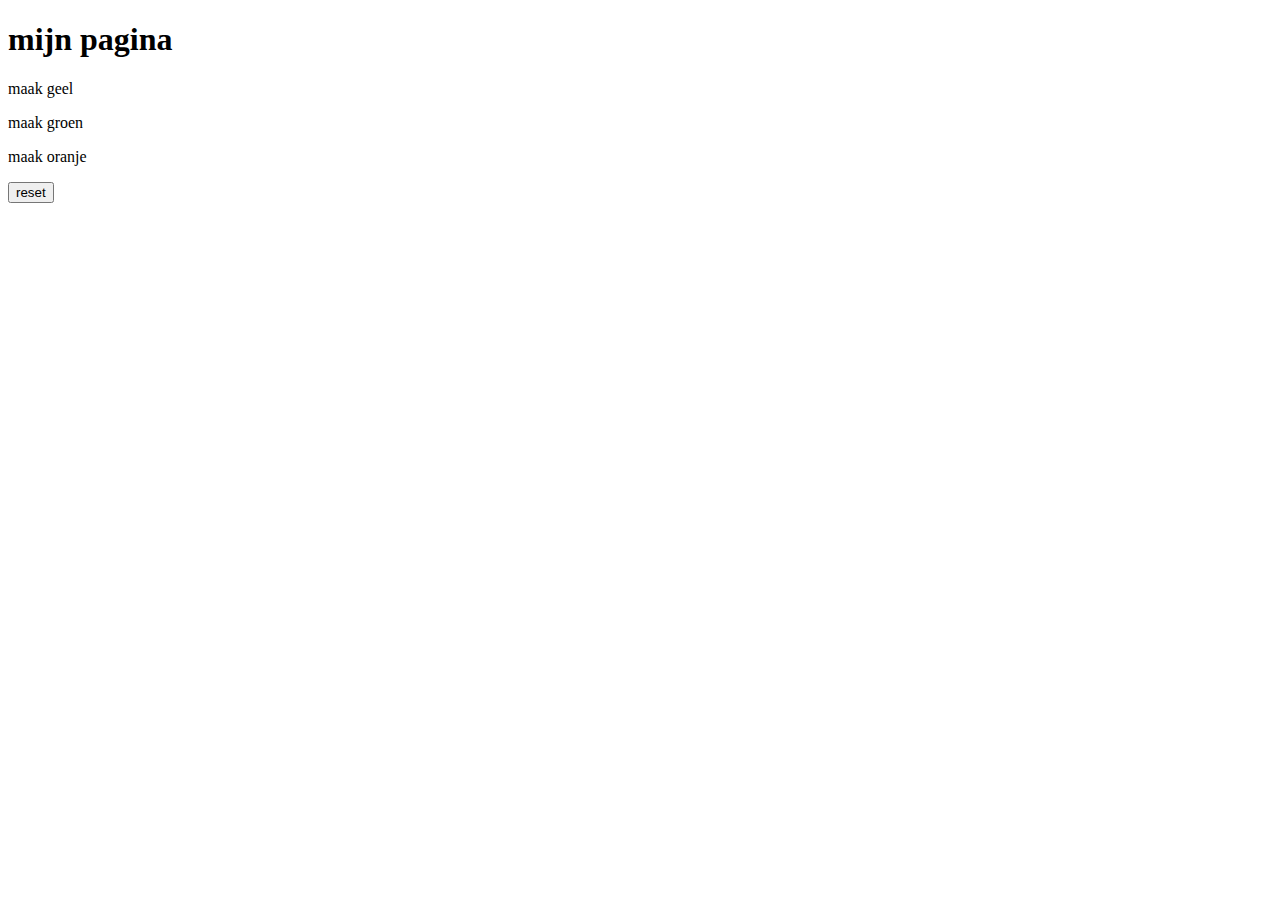
<file: index.html>
<!DOCTYPE html>
<html lang="en">
<head>
    <meta charset="UTF-8">
    <meta http-equiv="X-UA-Compatible" content="IE=edge">
    <meta name="viewport" content="width=device-width, initial-scale=1.0">
    <title>Document</title>
</head>
<body>
    <h1>mijn pagina</h1>
    <p>maak geel</p>
    <p>maak groen</p>
    <p>maak oranje</p>

    <input type="button" value="reset" id="myButton">

    <script>

        let alineas  = document.getElementsByTagName('p');
        const myButton = document.getElementById('myButton');

        let colors = ['yellow','green','orange'];
        let bodyColors = ['black','gray','midnightblue'];

        for(let i=0; i<alineas.length;i++){
            alineas[i].addEventListener('click',(evt) => {
                setAchtergrond(i);
            });
        }

        function setAchtergrond(i){
            alineas[i].style.background = colors[i];
            document.body.style.background = bodyColors[i];
        }

        myButton.addEventListener('click', () => {
            for(let i =0; i<alineas.length; i++){
                alineas[i].style.background = "white";
            };
            document.body.style.background = "white"

        });

    </script>
    
</body>
</html>
</file>
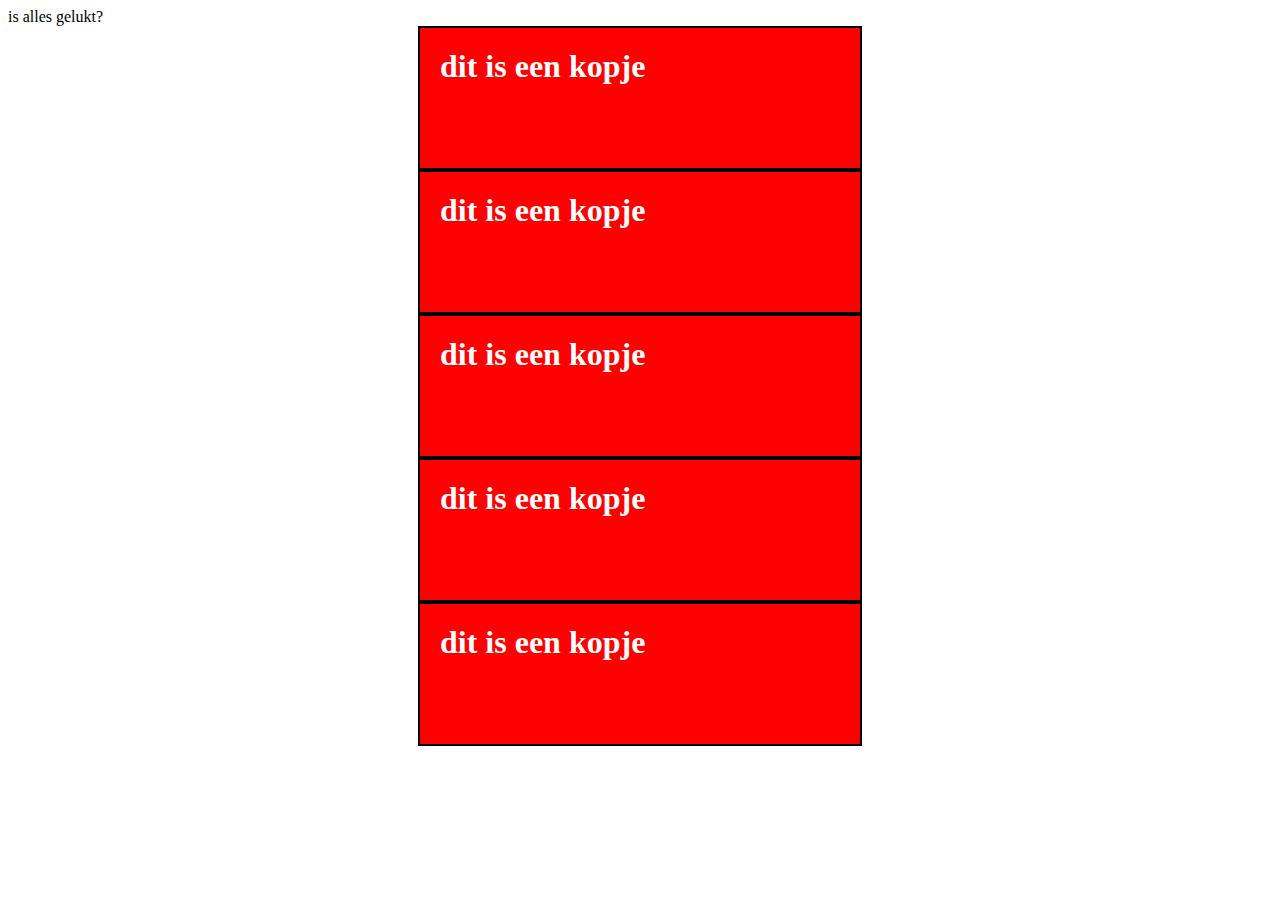
<file: 02bits/index.html>
<!DOCTYPE html>
<html lang="en">
<head>
    <meta charset="UTF-8">
    <meta http-equiv="X-UA-Compatible" content="IE=edge">
    <meta name="viewport" content="width=device-width, initial-scale=1.0">
    <title>Document</title>
</head>
<body>
    is alles gelukt?
    
    <script>
        for(let i=0; i<5;i++){
            let element = document.createElement('h1');
            element.innerHTML = "dit is een kopje";
            element.style.background = "red";
            element.style.color = "white";
            element.style.width = "400px";
            element.style.margin = "auto";
            element.style.height = " 100px";
            element.style.padding = "20px";
            element.style.border = "2px black solid";
            document.body.appendChild(element);

            element.addEventListener('click',(e) => {
                if(e.target.style.background == "red"){
                    e.target.style.background = "green";
                } else {
                    e.target.style.background = "red";
                }
            });

        }


    </script>
</body>
</html>
</file>
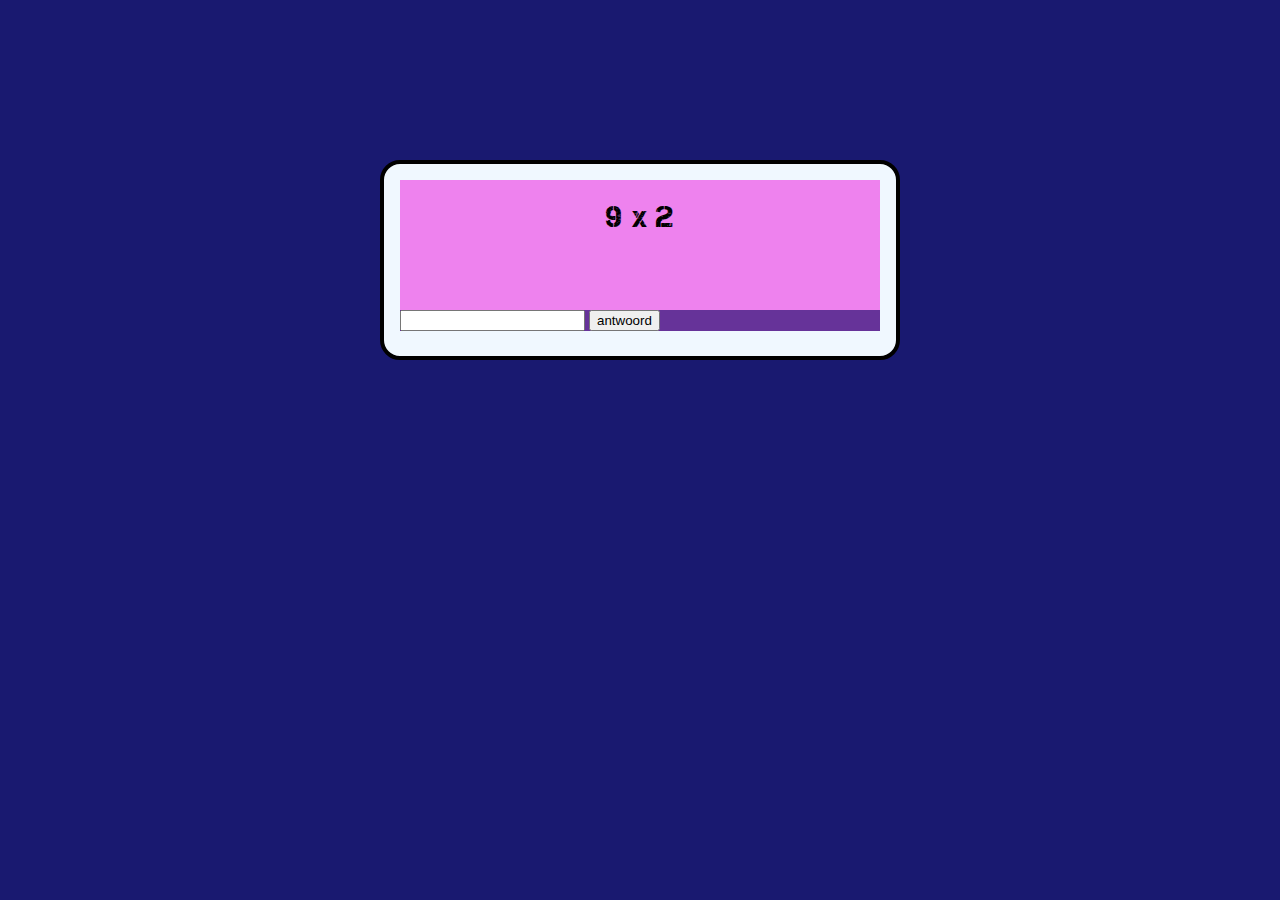
<file: 03rekenspelAlpha/index.html>
<!DOCTYPE html>
<html lang="en">
<head>
    <link rel="stylesheet" href="style.css">
    <meta charset="UTF-8">
    <meta http-equiv="X-UA-Compatible" content="IE=edge">
    <meta name="viewport" content="width=device-width, initial-scale=1.0">
    <title>Rekenspel alpha</title>
</head>
<body>
    <div id="container">
        <div id="opgaveblad">opgavenblad</div>
        <div id="antwoordenblad">
            <input type="text" id="input1">
            <input type="button" value="antwoord" id="execButton">
        </div>
    </div>
    <script src="script.js"></script>
    
</body>
</html>
</file>
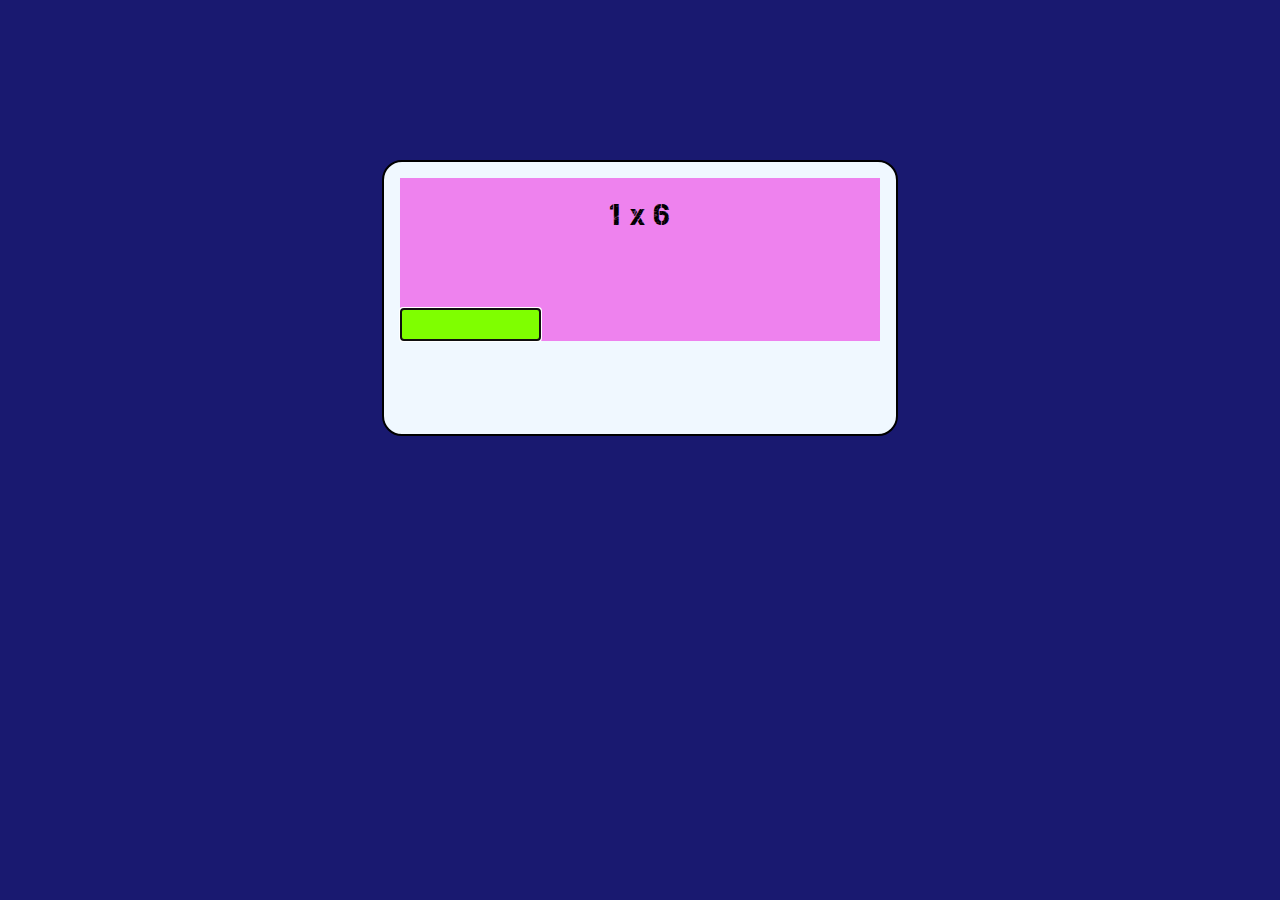
<file: 04rekenspelBeta/index.html>
<!DOCTYPE html>
<html lang="en">
<head>
    <link rel="stylesheet" href="style.css">
    <meta charset="UTF-8">
    <meta http-equiv="X-UA-Compatible" content="IE=edge">
    <meta name="viewport" content="width=device-width, initial-scale=1.0">
    <title>Rekenspel beta</title>
</head>
<body>
    <div id="container">
        <div id="opgaveblad">opgavenblad</div>
        <div id="antwoordenblad">
            <input type="text" id="input1" autofocus >
        </div>
    </div>
    <script src="script.js"></script>
    
</body>
</html>
</file>
<file: 03rekenspelAlpha/style.css>
body{
    background: midnightblue;
}

@font-face {
    font-family: myFirstFont;
    src: url(fonts/Capsmall.ttf);
  }

#container{
    width: 30em;
    height: 10em;
    margin: auto;
    margin-top: 10em;
    border-radius: 20px;
    padding: 1em;
    border: black 4px solid;
    background: aliceblue;
}

#opgaveblad{
    font-family: myFirstFont;
    font-size: 30px;
    background: violet;
    text-align: center;
    height:  3em;
    padding: 20px;
}

#antwoordenblad{
    background: rebeccapurple;
    color:white;
}
</file>
<file: 04rekenspelBeta/style.css>
body{
    background: midnightblue;
}

@font-face {
    font-family: myFirstFont;
    src: url(fonts/Capsmall.ttf);
  }

#container{
    width: 30em;
    height: 15em;
    margin: auto;
    margin-top: 10em;
    border-radius: 20px;
    padding: 1em;
    border: black 2px solid;
    background: aliceblue;
}

#opgaveblad{
    font-family: myFirstFont;
    font-size: 30px;
    background: violet;
    text-align: center;
    height:  3em;
    padding: 20px;
}

#antwoordenblad{
    width: 100%;
    margin: auto;
    background: violet;
    color:white;
}

#input1{
    width:10em;
    margin: auto;
    text-align: center;
    background: chartreuse;;
    height: 2em;
}
</file>
